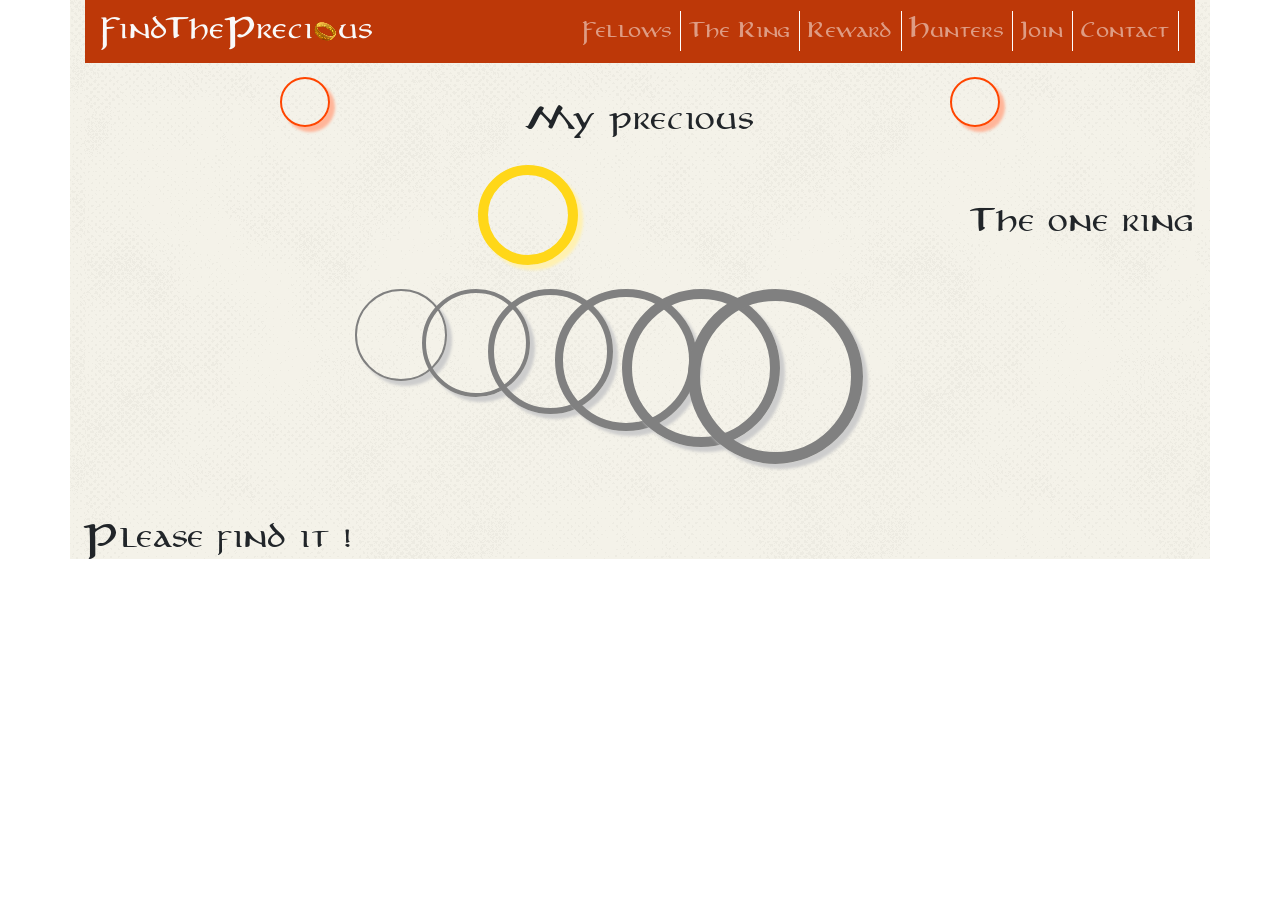
<file: index.html>
<!doctype html>
<html lang="en">
<head>
    <!-- Required meta tags -->
    <meta charset="utf-8">
    <meta name="viewport" content="width=device-width, initial-scale=1, shrink-to-fit=no">

    <!-- Bootstrap CSS -->
    <link rel="stylesheet" href="https://maxcdn.bootstrapcdn.com/bootstrap/4.0.0/css/bootstrap.min.css" integrity="sha384-Gn5384xqQ1aoWXA+058RXPxPg6fy4IWvTNh0E263XmFcJlSAwiGgFAW/dAiS6JXm" crossorigin="anonymous">
    <script src="https://ajax.googleapis.com/ajax/libs/jquery/3.3.1/jquery.min.js"></script>
    <script src="https://cdnjs.cloudflare.com/ajax/libs/popper.js/1.14.3/umd/popper.min.js"></script>
    <script src="https://maxcdn.bootstrapcdn.com/bootstrap/4.1.3/js/bootstrap.min.js"></script>
    <link rel="stylesheet" type="text/css" media="screen" href="style.css" />
    <title>Precious</title>


</head>

<!--debut menu-->
<div class ="container">

    <nav class="navbar navbar-expand-md bg-navbar navbar-dark" >
        <a class="navbar-brand pull-left" href="#"><img src=media/logo.png alt=logo></a>

        <button class="navbar-toggler" type="button" data-toggle="collapse" data-target="#collapsibleNavbar">
            <span class="navbar-toggler-icon"></span>
        </button>

        <div class="collapse navbar-collapse justify-content-end" id="collapsibleNavbar">
            <ul class="navbar-nav" >
                <li class="nav-item">
                    <a class="nav-link" href="#fellow">Fellows</a>
                </li>
                <li class="nav-item">
                    <a class="nav-link" href="#Ring">The Ring</a>
                </li>
                <li class="nav-item">
                    <a class="nav-link" href="#reward">Reward</a>
                </li>
                <li class="nav-item">
                    <a class="nav-link" href="#bestHunters">Hunters</a>
                </li>
                <li class="nav-item">
                    <a class="nav-link" href="#join">Join </a>
                </li>
                <li class="nav-item">
                    <a class="nav-link" href="#contact">Contact </a>
                </li>
            </ul>
        </div>
    </nav>



    <div class="container">
        <div class="row">

            <div class="ring1"></div><h1>My precious</h1><div class="ring1"></div>

        </div>
        <br>


        <div class="row">


            <div class="ring2"></div><h1>The one ring</h1>



        </div>
        <br>
        <div class="row">

            <div class="ring-1"></div><div class="ring-2"></div><div class="ring-3"></div><div class="ring-4"></div><div class="ring-5"></div><div class="ring-6"></div>
        </div>
        <br>
        <br><br><br><br><br><br><br>
        <div class="row">
            <h1>Please find it !</h1>

        </div>

    </div>





















    <!-- Footer -->



    <!-- Optional JavaScript -->
    <!-- jQuery first, then Popper.js, then Bootstrap JS -->
    <script src="https://code.jquery.com/jquery-3.2.1.slim.min.js" integrity="sha384-KJ3o2DKtIkvYIK3UENzmM7KCkRr/rE9/Qpg6aAZGJwFDMVNA/GpGFF93hXpG5KkN" crossorigin="anonymous"></script>
    <script src="https://cdnjs.cloudflare.com/ajax/libs/popper.js/1.12.9/umd/popper.min.js" integrity="sha384-ApNbgh9B+Y1QKtv3Rn7W3mgPxhU9K/ScQsAP7hUibX39j7fakFPskvXusvfa0b4Q" crossorigin="anonymous"></script>
    <script src="https://maxcdn.bootstrapcdn.com/bootstrap/4.0.0/js/bootstrap.min.js" integrity="sha384-JZR6Spejh4U02d8jOt6vLEHfe/JQGiRRSQQxSfFWpi1MquVdAyjUar5+76PVCmYl" crossorigin="anonymous"></script>

</div>
</file>
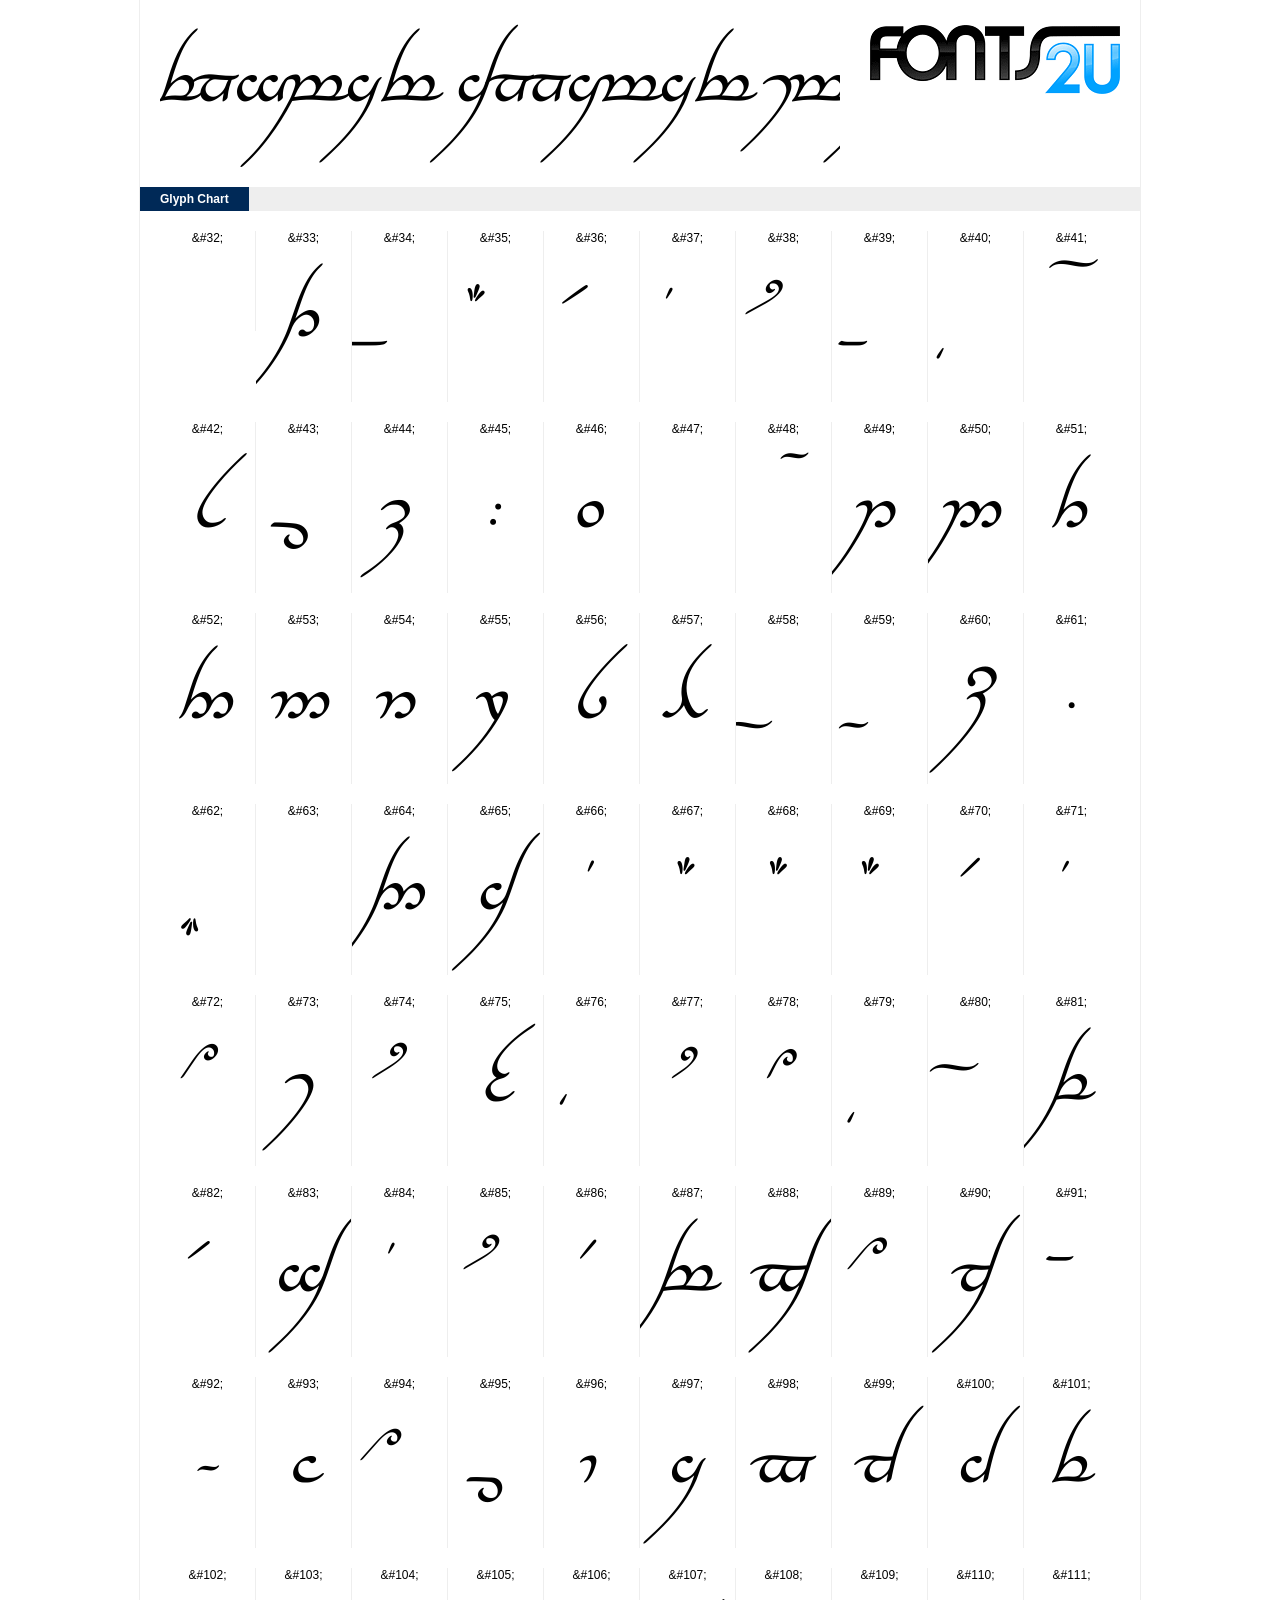
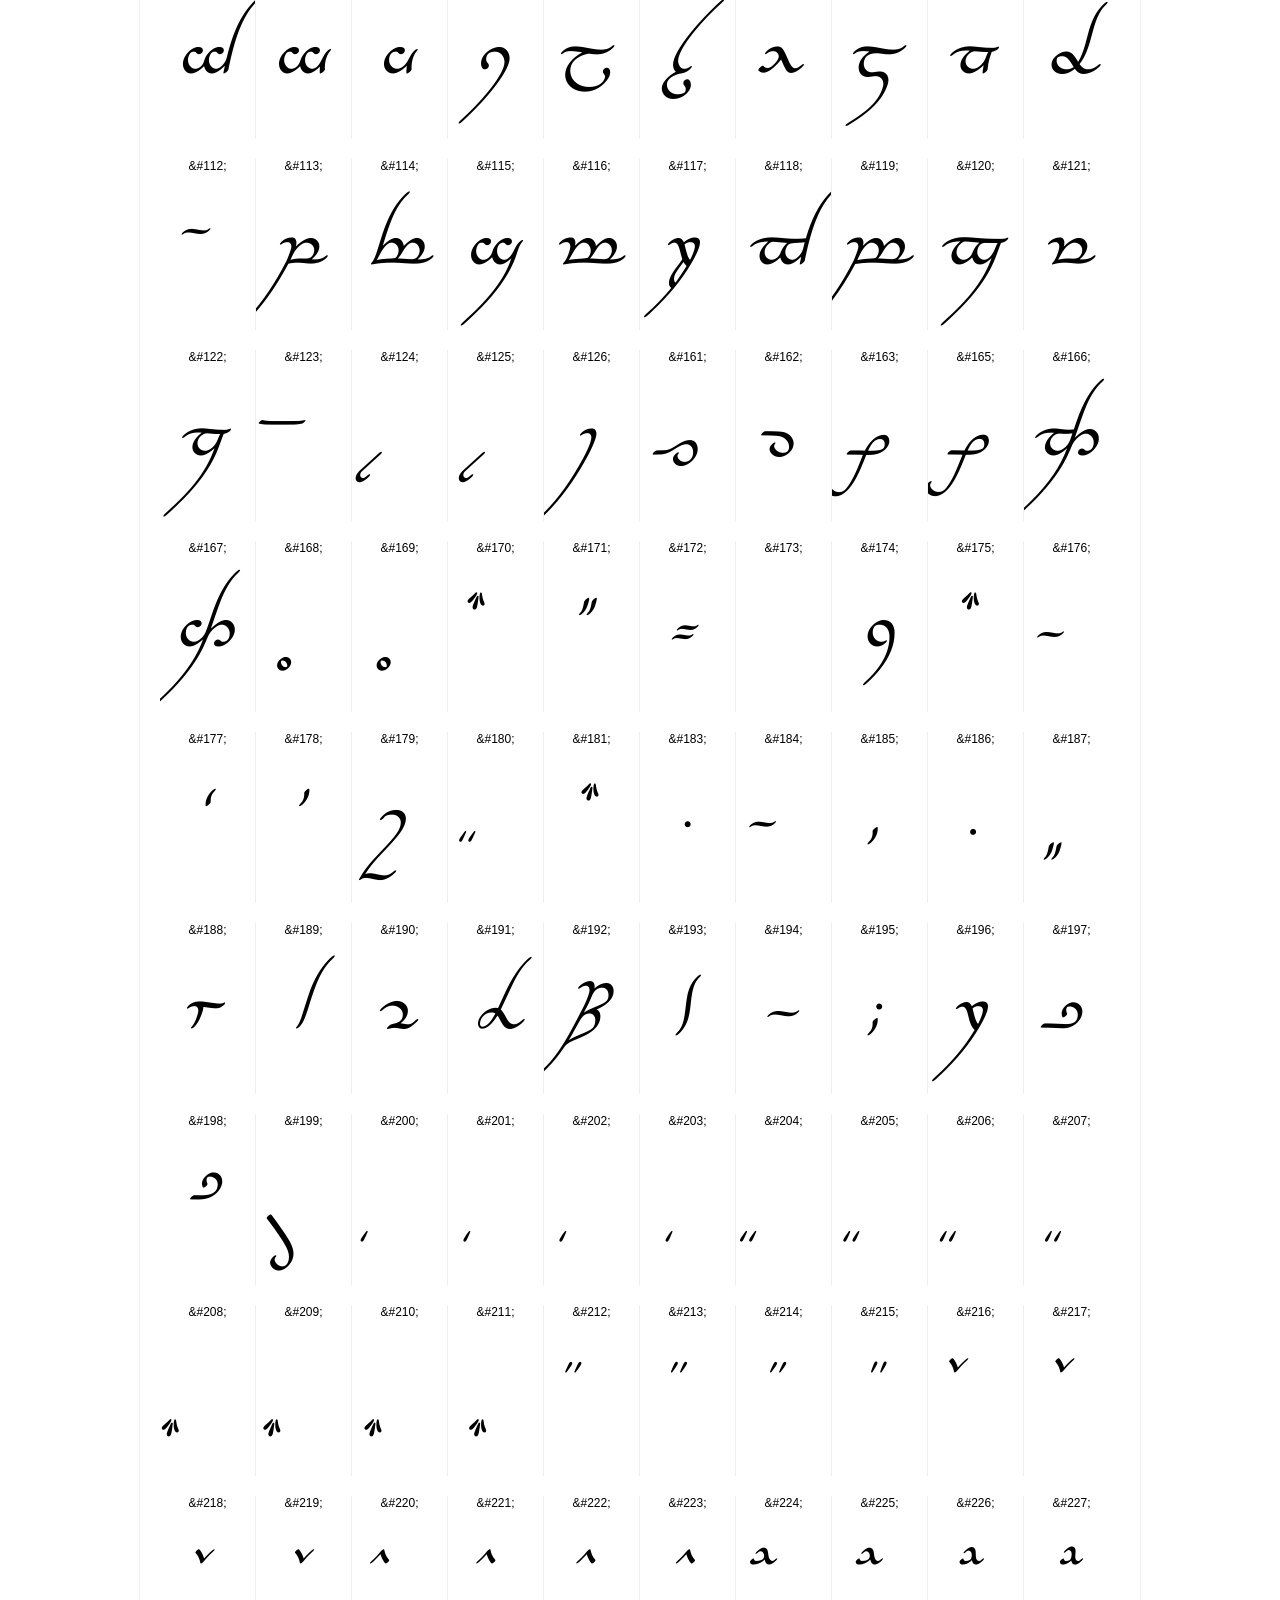
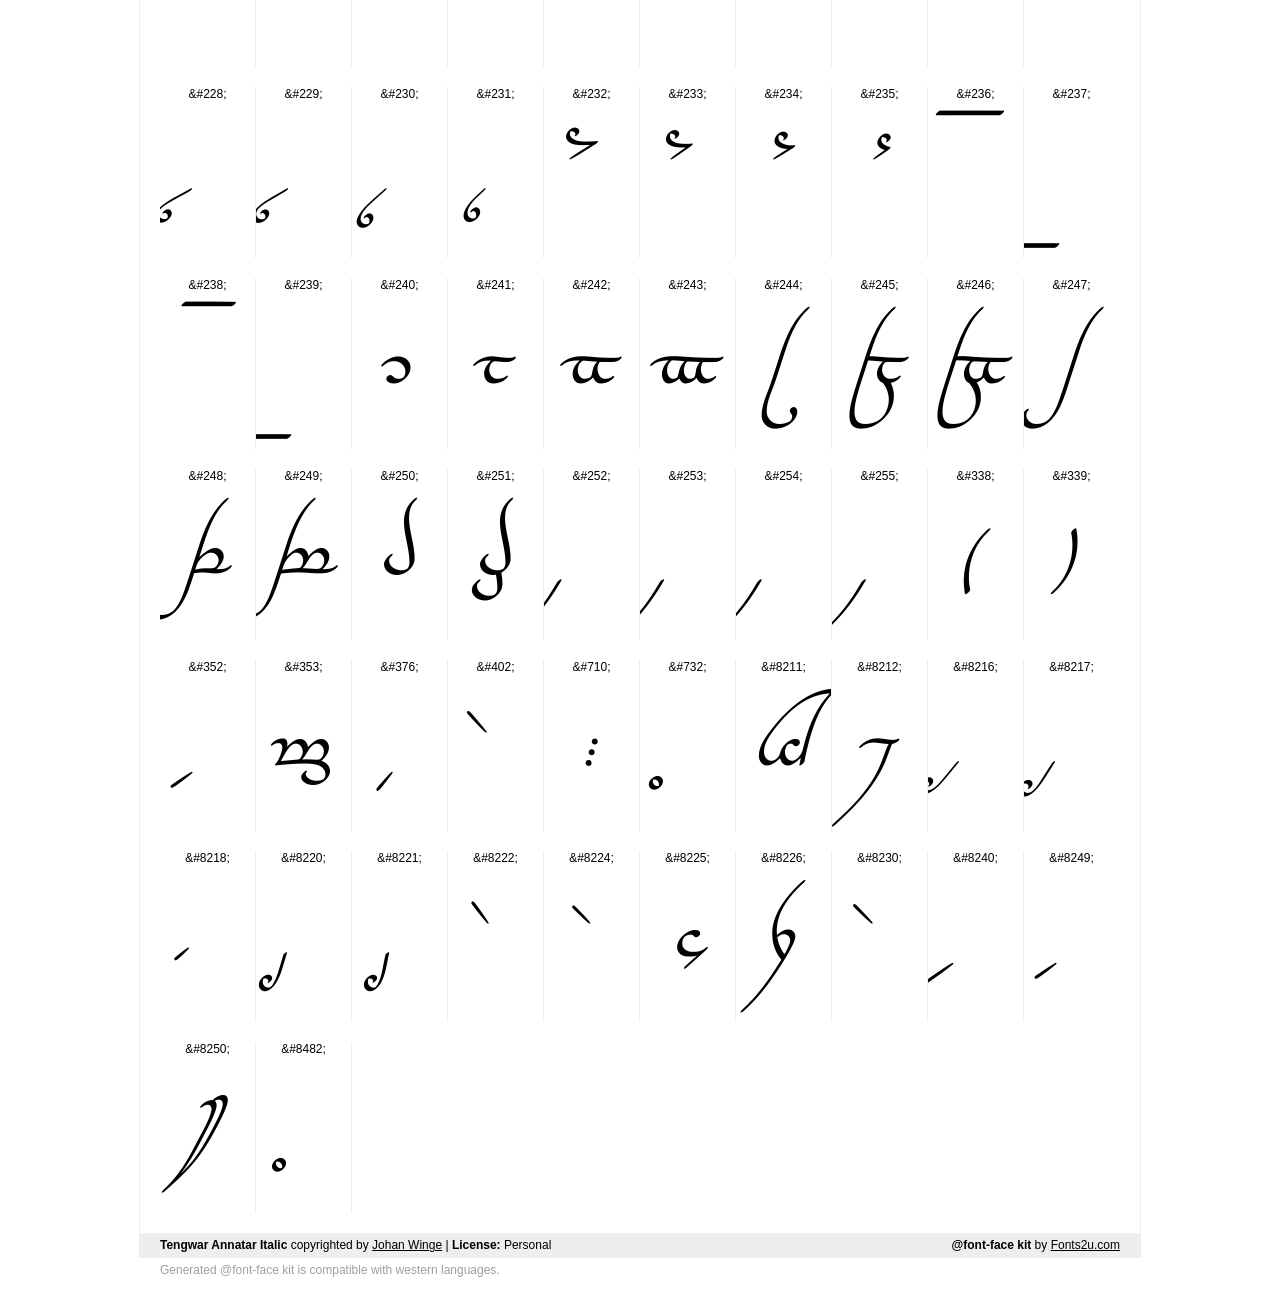
<file: police/demo.html>
﻿<!DOCTYPE html PUBLIC "-//W3C//DTD XHTML 1.0 Strict//EN" "http://www.w3.org/TR/xhtml1/DTD/xhtml1-strict.dtd"> 

<html xmlns="http://www.w3.org/1999/xhtml"> 

  <head> 

    <title>Tengwar Annatar Italic @font-face kit sample</title> 
    <meta http-equiv="Content-Type" content="text/html; charset=utf-8" />
    
    <style media="screen" type="text/css">/*<![CDATA[*/@import 'stylesheet.css';/*]]>*/</style>
    <style media="screen" type="text/css">/*<![CDATA[*/@import 'demo-files/demo.css';/*]]>*/</style>
    <style type="text/css">#title,#glyphs p{font-family:"Tengwar Annatar Italic"}</style>

 </head> 
 
<body> 

	<div id="wrapper">
		<div id="title">
			Tengwar Annatar Italic		</div>
		<div id="logo">
			<a href="http://www.fonts2u.com" target="_blank"><img src="demo-files/fonts2u_logo.gif" width="250" height="69" alt="Fonts2u.com logo" /></a>
		</div>
		<div class="clr"></div>

		<div id="menu">
			<ul>
				<li class="selected"><a href="#glyphs">Glyph Chart</a></li>
			<ul>
			<div class="clr"></div>
		</div>

		<div id="content">
			
			<div id="glyphs">
				﻿<div class="g">&amp;#32;<p> </p></div>﻿<div class="g">&amp;#33;<p>!</p></div>﻿<div class="g">&amp;#34;<p>"</p></div>﻿<div class="g">&amp;#35;<p>#</p></div>﻿<div class="g">&amp;#36;<p>$</p></div>﻿<div class="g">&amp;#37;<p>%</p></div>﻿<div class="g">&amp;#38;<p>&</p></div>﻿<div class="g">&amp;#39;<p>'</p></div>﻿<div class="g">&amp;#40;<p>(</p></div>﻿<div class="g noborder">&amp;#41;<p>)</p></div><div class="clr"></div>﻿<div class="g">&amp;#42;<p>*</p></div>﻿<div class="g">&amp;#43;<p>+</p></div>﻿<div class="g">&amp;#44;<p>,</p></div>﻿<div class="g">&amp;#45;<p>-</p></div>﻿<div class="g">&amp;#46;<p>.</p></div>﻿<div class="g">&amp;#47;<p>/</p></div>﻿<div class="g">&amp;#48;<p>0</p></div>﻿<div class="g">&amp;#49;<p>1</p></div>﻿<div class="g">&amp;#50;<p>2</p></div>﻿<div class="g noborder">&amp;#51;<p>3</p></div><div class="clr"></div>﻿<div class="g">&amp;#52;<p>4</p></div>﻿<div class="g">&amp;#53;<p>5</p></div>﻿<div class="g">&amp;#54;<p>6</p></div>﻿<div class="g">&amp;#55;<p>7</p></div>﻿<div class="g">&amp;#56;<p>8</p></div>﻿<div class="g">&amp;#57;<p>9</p></div>﻿<div class="g">&amp;#58;<p>:</p></div>﻿<div class="g">&amp;#59;<p>;</p></div>﻿<div class="g">&amp;#60;<p><</p></div>﻿<div class="g noborder">&amp;#61;<p>=</p></div><div class="clr"></div>﻿<div class="g">&amp;#62;<p>></p></div>﻿<div class="g">&amp;#63;<p>?</p></div>﻿<div class="g">&amp;#64;<p>@</p></div>﻿<div class="g">&amp;#65;<p>A</p></div>﻿<div class="g">&amp;#66;<p>B</p></div>﻿<div class="g">&amp;#67;<p>C</p></div>﻿<div class="g">&amp;#68;<p>D</p></div>﻿<div class="g">&amp;#69;<p>E</p></div>﻿<div class="g">&amp;#70;<p>F</p></div>﻿<div class="g noborder">&amp;#71;<p>G</p></div><div class="clr"></div>﻿<div class="g">&amp;#72;<p>H</p></div>﻿<div class="g">&amp;#73;<p>I</p></div>﻿<div class="g">&amp;#74;<p>J</p></div>﻿<div class="g">&amp;#75;<p>K</p></div>﻿<div class="g">&amp;#76;<p>L</p></div>﻿<div class="g">&amp;#77;<p>M</p></div>﻿<div class="g">&amp;#78;<p>N</p></div>﻿<div class="g">&amp;#79;<p>O</p></div>﻿<div class="g">&amp;#80;<p>P</p></div>﻿<div class="g noborder">&amp;#81;<p>Q</p></div><div class="clr"></div>﻿<div class="g">&amp;#82;<p>R</p></div>﻿<div class="g">&amp;#83;<p>S</p></div>﻿<div class="g">&amp;#84;<p>T</p></div>﻿<div class="g">&amp;#85;<p>U</p></div>﻿<div class="g">&amp;#86;<p>V</p></div>﻿<div class="g">&amp;#87;<p>W</p></div>﻿<div class="g">&amp;#88;<p>X</p></div>﻿<div class="g">&amp;#89;<p>Y</p></div>﻿<div class="g">&amp;#90;<p>Z</p></div>﻿<div class="g noborder">&amp;#91;<p>[</p></div><div class="clr"></div>﻿<div class="g">&amp;#92;<p>\</p></div>﻿<div class="g">&amp;#93;<p>]</p></div>﻿<div class="g">&amp;#94;<p>^</p></div>﻿<div class="g">&amp;#95;<p>_</p></div>﻿<div class="g">&amp;#96;<p>`</p></div>﻿<div class="g">&amp;#97;<p>a</p></div>﻿<div class="g">&amp;#98;<p>b</p></div>﻿<div class="g">&amp;#99;<p>c</p></div>﻿<div class="g">&amp;#100;<p>d</p></div>﻿<div class="g noborder">&amp;#101;<p>e</p></div><div class="clr"></div>﻿<div class="g">&amp;#102;<p>f</p></div>﻿<div class="g">&amp;#103;<p>g</p></div>﻿<div class="g">&amp;#104;<p>h</p></div>﻿<div class="g">&amp;#105;<p>i</p></div>﻿<div class="g">&amp;#106;<p>j</p></div>﻿<div class="g">&amp;#107;<p>k</p></div>﻿<div class="g">&amp;#108;<p>l</p></div>﻿<div class="g">&amp;#109;<p>m</p></div>﻿<div class="g">&amp;#110;<p>n</p></div>﻿<div class="g noborder">&amp;#111;<p>o</p></div><div class="clr"></div>﻿<div class="g">&amp;#112;<p>p</p></div>﻿<div class="g">&amp;#113;<p>q</p></div>﻿<div class="g">&amp;#114;<p>r</p></div>﻿<div class="g">&amp;#115;<p>s</p></div>﻿<div class="g">&amp;#116;<p>t</p></div>﻿<div class="g">&amp;#117;<p>u</p></div>﻿<div class="g">&amp;#118;<p>v</p></div>﻿<div class="g">&amp;#119;<p>w</p></div>﻿<div class="g">&amp;#120;<p>x</p></div>﻿<div class="g noborder">&amp;#121;<p>y</p></div><div class="clr"></div>﻿<div class="g">&amp;#122;<p>z</p></div>﻿<div class="g">&amp;#123;<p>{</p></div>﻿<div class="g">&amp;#124;<p>|</p></div>﻿<div class="g">&amp;#125;<p>}</p></div>﻿<div class="g">&amp;#126;<p>~</p></div>﻿<div class="g">&amp;#161;<p>¡</p></div>﻿<div class="g">&amp;#162;<p>¢</p></div>﻿<div class="g">&amp;#163;<p>£</p></div>﻿<div class="g">&amp;#165;<p>¥</p></div>﻿<div class="g noborder">&amp;#166;<p>¦</p></div><div class="clr"></div>﻿<div class="g">&amp;#167;<p>§</p></div>﻿<div class="g">&amp;#168;<p>¨</p></div>﻿<div class="g">&amp;#169;<p>©</p></div>﻿<div class="g">&amp;#170;<p>ª</p></div>﻿<div class="g">&amp;#171;<p>«</p></div>﻿<div class="g">&amp;#172;<p>¬</p></div>﻿<div class="g">&amp;#173;<p>­</p></div>﻿<div class="g">&amp;#174;<p>®</p></div>﻿<div class="g">&amp;#175;<p>¯</p></div>﻿<div class="g noborder">&amp;#176;<p>°</p></div><div class="clr"></div>﻿<div class="g">&amp;#177;<p>±</p></div>﻿<div class="g">&amp;#178;<p>²</p></div>﻿<div class="g">&amp;#179;<p>³</p></div>﻿<div class="g">&amp;#180;<p>´</p></div>﻿<div class="g">&amp;#181;<p>µ</p></div>﻿<div class="g">&amp;#183;<p>·</p></div>﻿<div class="g">&amp;#184;<p>¸</p></div>﻿<div class="g">&amp;#185;<p>¹</p></div>﻿<div class="g">&amp;#186;<p>º</p></div>﻿<div class="g noborder">&amp;#187;<p>»</p></div><div class="clr"></div>﻿<div class="g">&amp;#188;<p>¼</p></div>﻿<div class="g">&amp;#189;<p>½</p></div>﻿<div class="g">&amp;#190;<p>¾</p></div>﻿<div class="g">&amp;#191;<p>¿</p></div>﻿<div class="g">&amp;#192;<p>À</p></div>﻿<div class="g">&amp;#193;<p>Á</p></div>﻿<div class="g">&amp;#194;<p>Â</p></div>﻿<div class="g">&amp;#195;<p>Ã</p></div>﻿<div class="g">&amp;#196;<p>Ä</p></div>﻿<div class="g noborder">&amp;#197;<p>Å</p></div><div class="clr"></div>﻿<div class="g">&amp;#198;<p>Æ</p></div>﻿<div class="g">&amp;#199;<p>Ç</p></div>﻿<div class="g">&amp;#200;<p>È</p></div>﻿<div class="g">&amp;#201;<p>É</p></div>﻿<div class="g">&amp;#202;<p>Ê</p></div>﻿<div class="g">&amp;#203;<p>Ë</p></div>﻿<div class="g">&amp;#204;<p>Ì</p></div>﻿<div class="g">&amp;#205;<p>Í</p></div>﻿<div class="g">&amp;#206;<p>Î</p></div>﻿<div class="g noborder">&amp;#207;<p>Ï</p></div><div class="clr"></div>﻿<div class="g">&amp;#208;<p>Ð</p></div>﻿<div class="g">&amp;#209;<p>Ñ</p></div>﻿<div class="g">&amp;#210;<p>Ò</p></div>﻿<div class="g">&amp;#211;<p>Ó</p></div>﻿<div class="g">&amp;#212;<p>Ô</p></div>﻿<div class="g">&amp;#213;<p>Õ</p></div>﻿<div class="g">&amp;#214;<p>Ö</p></div>﻿<div class="g">&amp;#215;<p>×</p></div>﻿<div class="g">&amp;#216;<p>Ø</p></div>﻿<div class="g noborder">&amp;#217;<p>Ù</p></div><div class="clr"></div>﻿<div class="g">&amp;#218;<p>Ú</p></div>﻿<div class="g">&amp;#219;<p>Û</p></div>﻿<div class="g">&amp;#220;<p>Ü</p></div>﻿<div class="g">&amp;#221;<p>Ý</p></div>﻿<div class="g">&amp;#222;<p>Þ</p></div>﻿<div class="g">&amp;#223;<p>ß</p></div>﻿<div class="g">&amp;#224;<p>à</p></div>﻿<div class="g">&amp;#225;<p>á</p></div>﻿<div class="g">&amp;#226;<p>â</p></div>﻿<div class="g noborder">&amp;#227;<p>ã</p></div><div class="clr"></div>﻿<div class="g">&amp;#228;<p>ä</p></div>﻿<div class="g">&amp;#229;<p>å</p></div>﻿<div class="g">&amp;#230;<p>æ</p></div>﻿<div class="g">&amp;#231;<p>ç</p></div>﻿<div class="g">&amp;#232;<p>è</p></div>﻿<div class="g">&amp;#233;<p>é</p></div>﻿<div class="g">&amp;#234;<p>ê</p></div>﻿<div class="g">&amp;#235;<p>ë</p></div>﻿<div class="g">&amp;#236;<p>ì</p></div>﻿<div class="g noborder">&amp;#237;<p>í</p></div><div class="clr"></div>﻿<div class="g">&amp;#238;<p>î</p></div>﻿<div class="g">&amp;#239;<p>ï</p></div>﻿<div class="g">&amp;#240;<p>ð</p></div>﻿<div class="g">&amp;#241;<p>ñ</p></div>﻿<div class="g">&amp;#242;<p>ò</p></div>﻿<div class="g">&amp;#243;<p>ó</p></div>﻿<div class="g">&amp;#244;<p>ô</p></div>﻿<div class="g">&amp;#245;<p>õ</p></div>﻿<div class="g">&amp;#246;<p>ö</p></div>﻿<div class="g noborder">&amp;#247;<p>÷</p></div><div class="clr"></div>﻿<div class="g">&amp;#248;<p>ø</p></div>﻿<div class="g">&amp;#249;<p>ù</p></div>﻿<div class="g">&amp;#250;<p>ú</p></div>﻿<div class="g">&amp;#251;<p>û</p></div>﻿<div class="g">&amp;#252;<p>ü</p></div>﻿<div class="g">&amp;#253;<p>ý</p></div>﻿<div class="g">&amp;#254;<p>þ</p></div>﻿<div class="g">&amp;#255;<p>ÿ</p></div>﻿<div class="g">&amp;#338;<p>Œ</p></div>﻿<div class="g noborder">&amp;#339;<p>œ</p></div><div class="clr"></div>﻿<div class="g">&amp;#352;<p>Š</p></div>﻿<div class="g">&amp;#353;<p>š</p></div>﻿<div class="g">&amp;#376;<p>Ÿ</p></div>﻿<div class="g">&amp;#402;<p>ƒ</p></div>﻿<div class="g">&amp;#710;<p>ˆ</p></div>﻿<div class="g">&amp;#732;<p>˜</p></div>﻿<div class="g">&amp;#8211;<p>–</p></div>﻿<div class="g">&amp;#8212;<p>—</p></div>﻿<div class="g">&amp;#8216;<p>‘</p></div>﻿<div class="g noborder">&amp;#8217;<p>’</p></div><div class="clr"></div>﻿<div class="g">&amp;#8218;<p>‚</p></div>﻿<div class="g">&amp;#8220;<p>“</p></div>﻿<div class="g">&amp;#8221;<p>”</p></div>﻿<div class="g">&amp;#8222;<p>„</p></div>﻿<div class="g">&amp;#8224;<p>†</p></div>﻿<div class="g">&amp;#8225;<p>‡</p></div>﻿<div class="g">&amp;#8226;<p>•</p></div>﻿<div class="g">&amp;#8230;<p>…</p></div>﻿<div class="g">&amp;#8240;<p>‰</p></div>﻿<div class="g noborder">&amp;#8249;<p>‹</p></div><div class="clr"></div>﻿<div class="g">&amp;#8250;<p>›</p></div>﻿<div class="g">&amp;#8482;<p>™</p></div>			</div>
			
			<div class="clr"></div>

		</div>

		<div id="footer">
			<div id="copyright"><strong>Tengwar Annatar Italic</strong> copyrighted by <a href="http://home.student.uu.se/jowi4905/fonts/" target="_blank">Johan Winge</a> | <strong>License:</strong> Personal</div>
			<div id="generated"><strong>@font-face kit</strong> by <a href="http://www.fonts2u.com" target="_blank">Fonts2u.com</a></div>
			<div class="clr"></div>
		</div>
	</div>
	<div id="support">Generated @font-face kit is compatible with western languages.</div>

</body> 

</html>
</file>
<file: style.css>
.ring1 {
    width: 50px;
    height: 50px;
    border-width: 2px;
    border-color: orangered;
    border-radius: 50%;
    background: none;
    margin: auto;
    border-style: solid;
    box-shadow: 5px 5px 3px #ffb599;
}

.ring2 {
    width: 100px;
    height: 100px;
    border-width: 10px;
    border-color: #ffd718;
    border-radius: 50%;
    background: none;
    margin: auto;
    border-style: solid;
    box-shadow: 5px 5px 3px #fff1b1;
}

.ring-1 {
    width: 91.6666666667px;
    height: 91.6666666667px;
    border-width: 2px;
    border-color: gray;
    border-radius: 50%;
    background: none;
    border-style: solid;
    box-shadow: 5px 5px 3px #cdcdcd;
    margin-left: 270.0666666667px;
    position: relative;
    z-index: 1;
    position: absolute;
}

.ring-2 {
    width: 108.3333333333px;
    height: 108.3333333333px;
    border-width: 4px;
    border-color: gray;
    border-radius: 50%;
    background: none;
    border-style: solid;
    box-shadow: 5px 5px 3px #cdcdcd;
    margin-left: 336.7333333333px;
    position: relative;
    z-index: 1;
    position: absolute;
}

.ring-3 {
    width: 125px;
    height: 125px;
    border-width: 6px;
    border-color: gray;
    border-radius: 50%;
    background: none;
    border-style: solid;
    box-shadow: 5px 5px 3px #cdcdcd;
    margin-left: 403.4px;
    position: relative;
    z-index: 1;
    position: absolute;
}

.ring-4 {
    width: 141.6666666667px;
    height: 141.6666666667px;
    border-width: 8px;
    border-color: gray;
    border-radius: 50%;
    background: none;
    border-style: solid;
    box-shadow: 5px 5px 3px #cdcdcd;
    margin-left: 470.0666666667px;
    position: relative;
    z-index: 1;
    position: absolute;
}

.ring-5 {
    width: 158.3333333333px;
    height: 158.3333333333px;
    border-width: 10px;
    border-color: gray;
    border-radius: 50%;
    background: none;
    border-style: solid;
    box-shadow: 5px 5px 3px #cdcdcd;
    margin-left: 536.7333333333px;
    position: relative;
    z-index: 1;
    position: absolute;
}

.ring-6 {
    width: 175px;
    height: 175px;
    border-width: 12px;
    border-color: gray;
    border-radius: 50%;
    background: none;
    border-style: solid;
    box-shadow: 5px 5px 3px #cdcdcd;
    margin-left: 603.4px;
    position: relative;
    z-index: 1;
    position: absolute;
}
h1{
    margin-top: 40px;
    font-size:25px;
    font-family:'anironregular';
    text-align: center;
}




@font-face {font-family:"Tengwar Annatar Italic";
    src:url("police/tngani.eot?") format("eot"),
    url("police/tngani.woff") format("woff"),
    url("police/tngani.ttf") format("truetype"),
    url("police/tngani.svg#TengwarAnnatar-Italic") format("svg");
    font-weight:normal;font-style:normal;
}
@font-face {
    font-family: 'partybusiness';
    src:URL('police/partybusiness.ttf');
}

@font-face {
    font-family: 'anironcbold';
    src: url('police/anicb___-webfont.woff2') format('woff2'),
    url('police/anicb___-webfont.woff') format('woff');
    font-weight: normal;
    font-style: normal;

}




@font-face {
    font-family: 'anironregular';
    src: url('police/anirm___-webfont.woff2') format('woff2'),
    url('police/anirm___-webfont.woff') format('woff');
    font-weight: normal;
    font-style: normal;

}


@font-face {
    font-family: 'anironcregular';
    src: url('anicm___-webfont.woff2') format('woff2'),
    url('anicm___-webfont.woff') format('woff');
    font-weight: normal;
    font-style: normal;

}




@font-face {
    font-family: 'anironbold';
    src: url('anirb___-webfont.woff2') format('woff2'),
    url('anirb___-webfont.woff') format('woff');
    font-weight: normal;
    font-style: normal;

}
.container{
    background-image: url("media/bg_light.png");
    width: 100%;
}




.bg-navbar{
    background-color:rgb(189, 56, 8);
}
.nav-item, .navbar-brand {
    font-family: 'anironregular';
}


.nav-link{
    border-right: 1px solid white;

}
.nav-item:hover {
    text-decoration:underline white;

}
</file>
